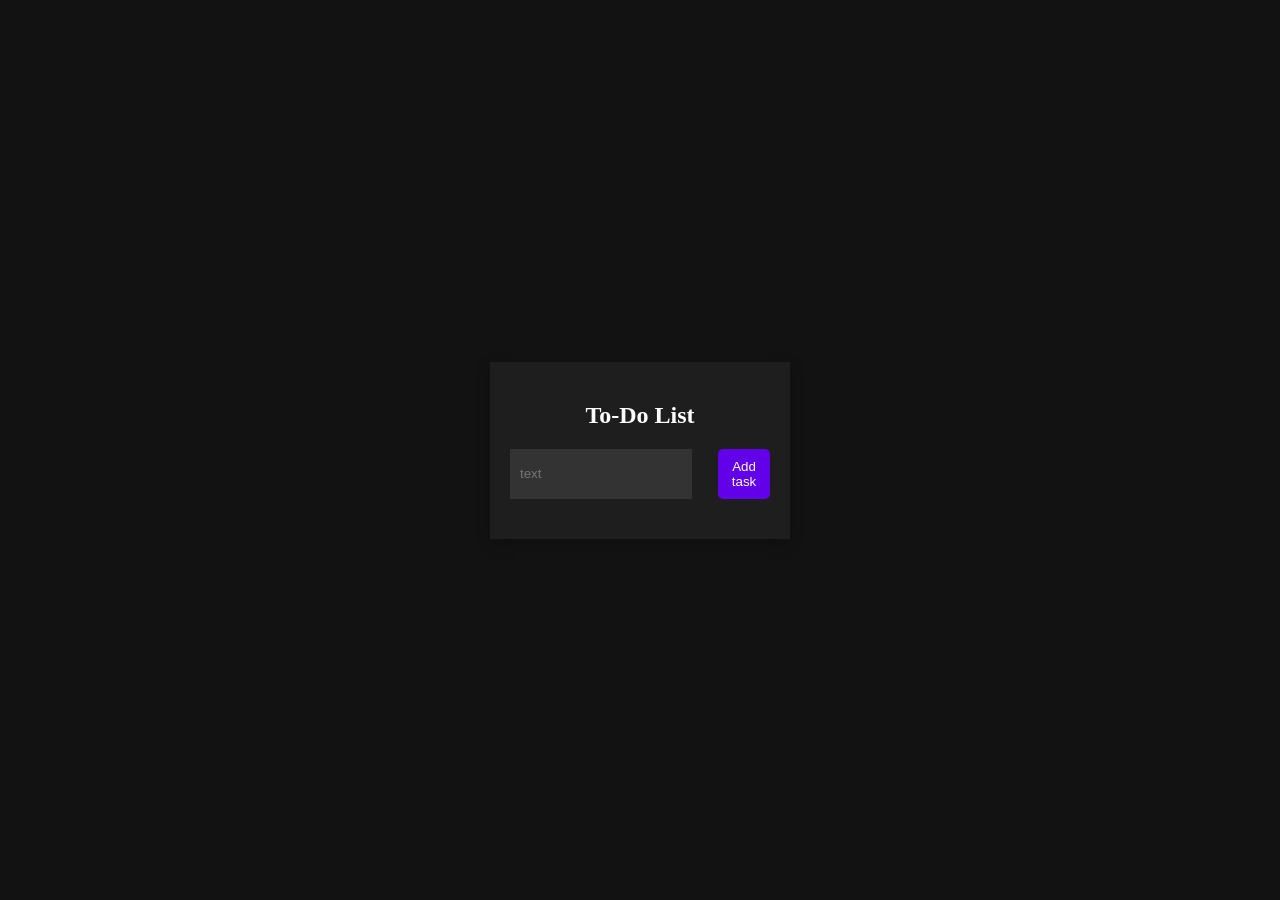
<file: todoList/index.html>
<!DOCTYPE html>
<html lang="en">
<head>
    <meta charset="UTF-8">
    <meta name="viewport" content="width=device-width, initial-scale=1.0">
    <title>ToDo List</title>
    <link rel="stylesheet" href="style.css">
</head>
<body>
    <div class="container">
        <h2>To-Do List</h2>
        <div class="input-container">
            <input type="text" placeholder="text" id="task">
            <button id="addTask">Add task</button>
        </div>
        <ul id="todo-list"></ul>
    </div>

</body>
<script src="app.js"></script>
</html>
</file>
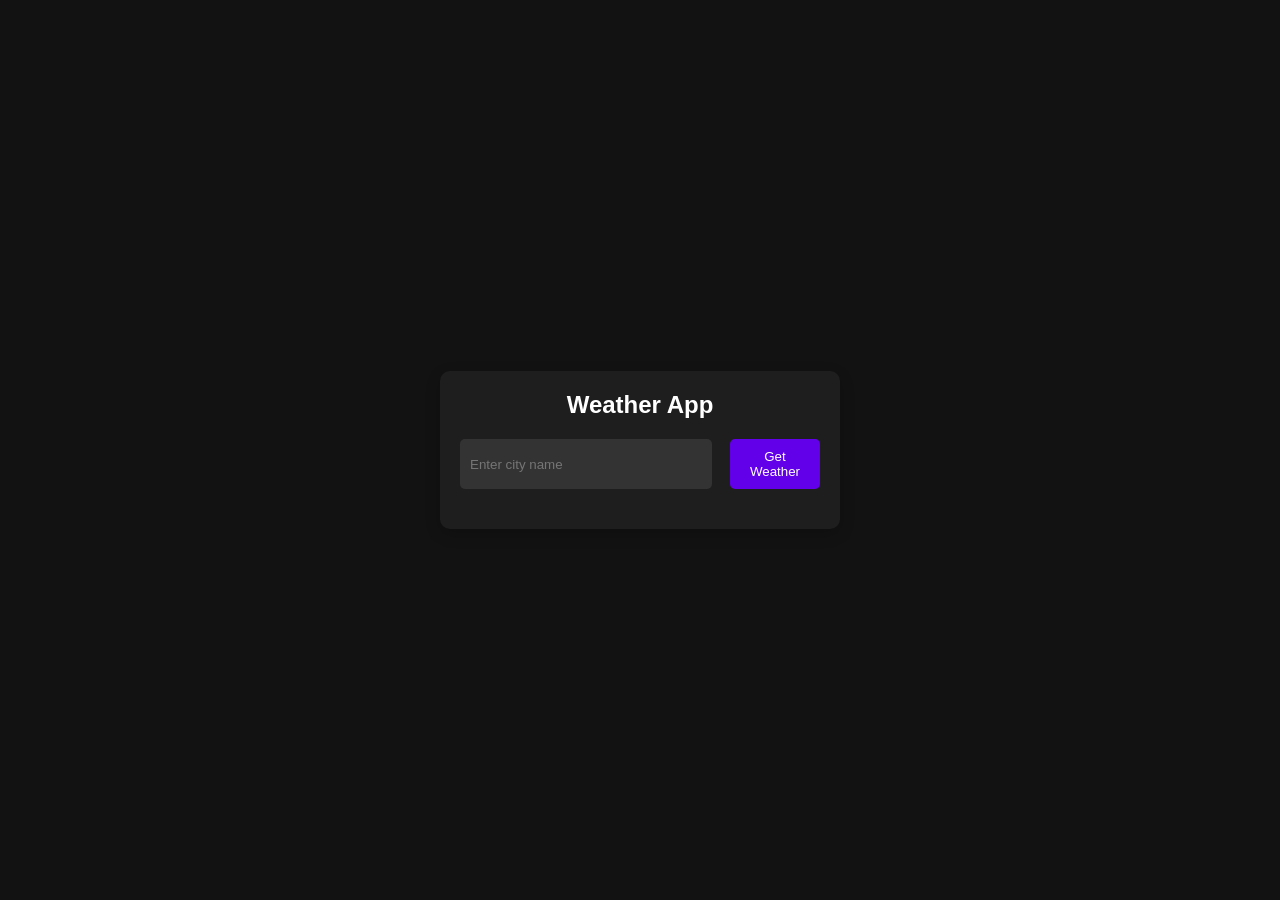
<file: weather/index.html>
<!DOCTYPE html>
<html lang="en">
  <head>
    <meta charset="UTF-8" />
    <meta name="viewport" content="width=device-width, initial-scale=1.0" />
    <title>Weather App</title>
    <link rel="stylesheet" href="style.css" />
  </head>
  <body>
    <div class="container">
      <h1>Weather App</h1>
      <div class="input-container">
        <input type="text" id="city-input" placeholder="Enter city name" />
        <button id="get-weather-btn">Get Weather</button>
      </div>
      <div id="weather-info" class="hidden">
        <h2 id="city-name"></h2>
        <p id="temperature"></p>
        <p id="description"></p>
      </div>
      <p id="error-message" class="hidden">City not found. Please try again.</p>
    </div>
    <script src="app.js"></script>
  </body>
</html>
</file>
<file: todoList/style.css>
*{
    margin: 0;
    box-sizing: border-box;
    padding: 0;
}

body{
    color: white;
    background-color: #121212;
    display: flex;
    justify-content: center;
    align-items: center;
    height: 100vh;
}


.container{
 background-color: #1e1e1e;
 padding: 20px;
 border: 10px;
 width: 300px;
 box-shadow: 0 5px 15px rgba(0,0,0,0.2);  

}

h2{
    margin: 20px;
    text-align: center;
    font-size: 24px;
}

.input-container{
    display: flex;
    justify-content: space-between;
    margin-bottom: 20px;
}

input[type="text"]{
    width: 70%;
    padding: 10px;
    background-color: #333333;
    border: none;
    color: #ffffff;
    outline: none;

}

button{
    width: 20%;
    padding:10px;
    background-color: #6200ea;
    border: none;
    border-radius: 5px;
    color: #fff;
    cursor: pointer;
    transition: background-color 0.3s;

}

button:hover{
    background-color: #3700b3;
}
ul{
    list-style-type: none;
    padding: 0;
}

li
{
    background-color: #333333;
    padding: 10px;
    margin-bottom: 10px;
    border-radius: 5px;
    display: flex;
    justify-content: space-between;
    align-items: center;
}

li.completed{
    text-decoration: line-through;
    opacity: 0.7;
}

li button{
    background-color: #d32f2f;
    border: none;
    padding: 5px;
    color: white;
    border-radius: 5px;
    cursor: pointer;
}

li button:hover{
    background-color: #b71c1c;
}
</file>
<file: weather/style.css>
* {
    margin: 0;
    padding: 0;
    box-sizing: border-box;
}

body {
    font-family: Arial, sans-serif;
    background-color: #121212;
    color: #FFFFFF;
    display: flex;
    justify-content: center;
    align-items: center;
    height: 100vh;
}

.container {
    background-color: #1E1E1E;
    padding: 20px;
    border-radius: 10px;
    width: 400px;
    box-shadow: 0 5px 15px rgba(0, 0, 0, 0.2);
    text-align: center;
}

h1 {
    margin-bottom: 20px;
    font-size: 24px;
}

.input-container {
    display: flex;
    justify-content: space-between;
    margin-bottom: 20px;
}

input[type="text"] {
    width: 70%;
    padding: 10px;
    background-color: #333333;
    border: none;
    border-radius: 5px;
    color: #FFF;
    outline: none;
}

button {
    width: 25%;
    padding: 10px;
    background-color: #6200EA;
    border: none;
    border-radius: 5px;
    color: #FFF;
    cursor: pointer;
    transition: background-color 0.3s;
}

button:hover {
    background-color: #3700B3;
}

#weather-info {
    margin-top: 20px;
}

.hidden {
    display: none;
}

#error-message {
    color: #FF5722;
    margin-top: 20px;
}
</file>
